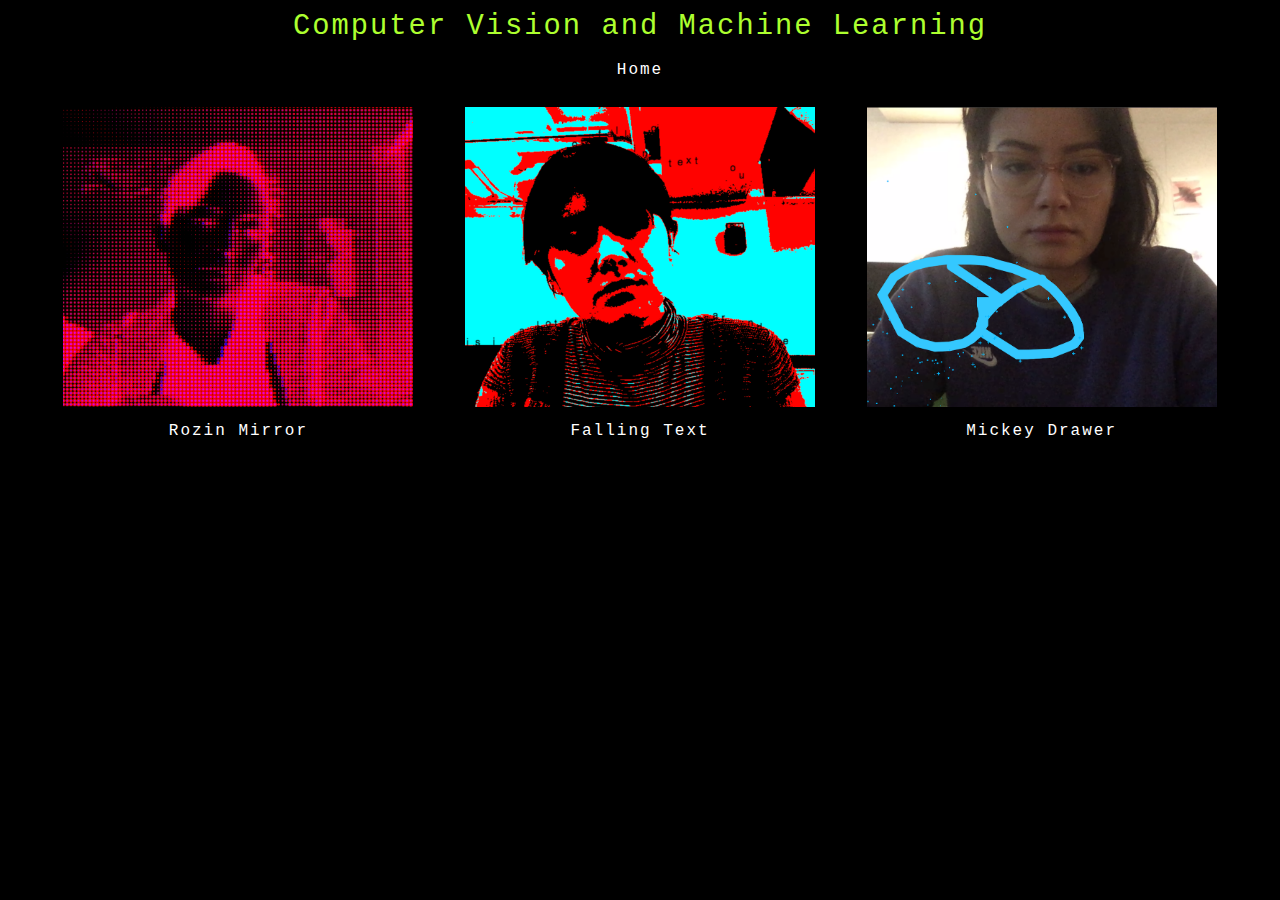
<file: index.html>
<!DOCTYPE html>
<html lang="en">
<head>
    <meta charset="UTF-8">
    <meta name="viewport" content="width=device-width, initial-scale=1.0">
    <link rel="stylesheet" href="docs/css/style.css">
    <meta http-equiv="X-UA-Compatible" content="ie=edge">
    <link href="https://fonts.googleapis.com/css?family=Courier+Prime&display=swap&effect=anaglyph" rel="stylesheet">
    <title>mel's attempts at cvml</title>
</head>
<body>
    <h1>Computer Vision and Machine Learning</h1>
    <nav>
        <ul>
            <li><a href="">Home</a></li>
        </ul>
    </nav>
    <!-- <a href="https://editor.p5js.org/mel-harris/sketches/Y8PfuP64">
        <img src="images/text-rain.png"
    alt="Text Rain Screengrab"
    width="300px"></a> -->
 
    <!-- <p>Falling Text</p> -->

    <div class="entry">
        <a href="docs/code/in_class/day01/01_RozinMirror/scripts/main.js">
            <img src="docs/images/rozinmirror.png" 
            alt="My Project Screengrab">
        </a>
        <figcaption>
            <a href="docs/code/in_class/day02/01_TextRain/scripts/main.js">
            Rozin Mirror</a>
        </figcaption>
    </div>

    <div class="entry">
        <a href="docs/code/in_class/day02/01_TextRain">
            <img src="docs/images/text-rain.png" 
            alt="My Project Screengrab">
        </a>
        <figcaption>
            <a href="docs/code/in_class/day02/01_TextRain/scripts/main.js">
            Falling Text</a>
        </figcaption>
    </div>

    <div class="entry">
        <a href="docs/code/in_class/midterm/index.html">
            <img src="docs/images/disneymouse.png" 
            alt="My Project Screengrab">
        </a>
        <figcaption>
            <a href="docs/code/in_class/midterm/index.html">
            Mickey Drawer</a>
        </figcaption>
    </div>
    

    
</body>
</html>
</file>
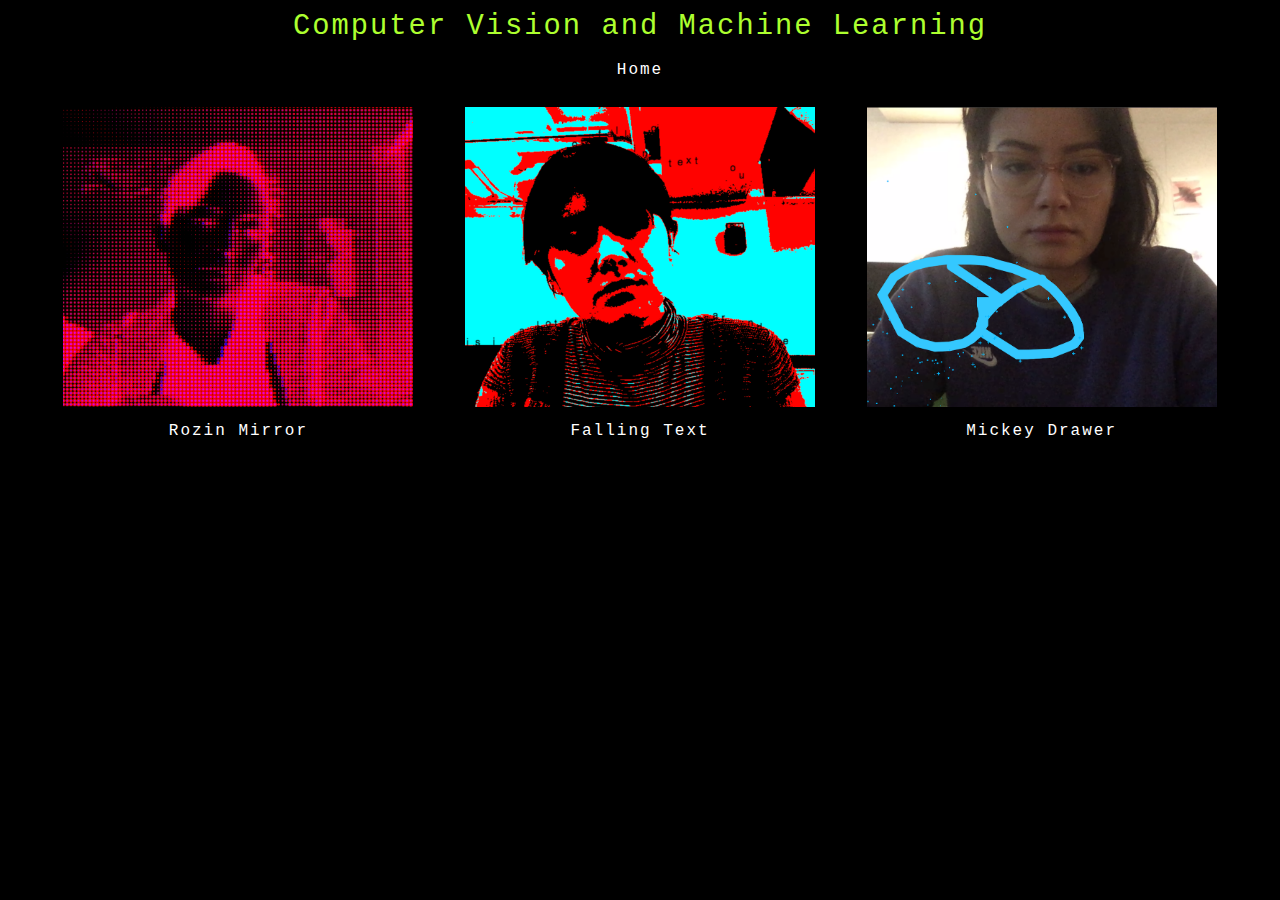
<file: docs/index.html>
<!DOCTYPE html>
<html lang="en">
<head>
    <meta charset="UTF-8">
    <meta name="viewport" content="width=device-width, initial-scale=1.0">
    <link rel="stylesheet" href="css/style.css">
    <meta http-equiv="X-UA-Compatible" content="ie=edge">
    <link href="https://fonts.googleapis.com/css?family=Courier+Prime&display=swap&effect=anaglyph" rel="stylesheet">
    <title>mel's attempts at cvml</title>
</head>
<body>
    <h1>Computer Vision and Machine Learning</h1>
    <nav>
        <ul>
            <li><a href="">Home</a></li>
        </ul>
    </nav>
    <!-- <a href="https://editor.p5js.org/mel-harris/sketches/Y8PfuP64">
        <img src="images/text-rain.png"
    alt="Text Rain Screengrab"
    width="300px"></a> -->
 
    <!-- <p>Falling Text</p> -->

    <div class="entry">
        <a href="code/in_class/day01/01_RozinMirror/scripts/main.js">
            <img src="images/rozinmirror.png" 
            alt="My Project Screengrab">
        </a>
        <figcaption>
            <a href="code/in_class/day02/01_TextRain/scripts/main.js">
            Rozin Mirror</a>
        </figcaption>
    </div>

    <div class="entry">
        <a href="code/in_class/day02/01_TextRain">
            <img src="images/text-rain.png" 
            alt="My Project Screengrab">
        </a>
        <figcaption>
            <a href="code/in_class/day02/01_TextRain/scripts/main.js">
            Falling Text</a>
        </figcaption>
    </div>

    <div class="entry">
        <a href="code/in_class/midterm/index.html">
            <img src="images/disneymouse.png" 
            alt="My Project Screengrab">
        </a>
        <figcaption>
            <a href="code/in_class/midterm/index.html">
            Mickey Drawer</a>
        </figcaption>
    </div>
    

    
</body>
</html>
</file>
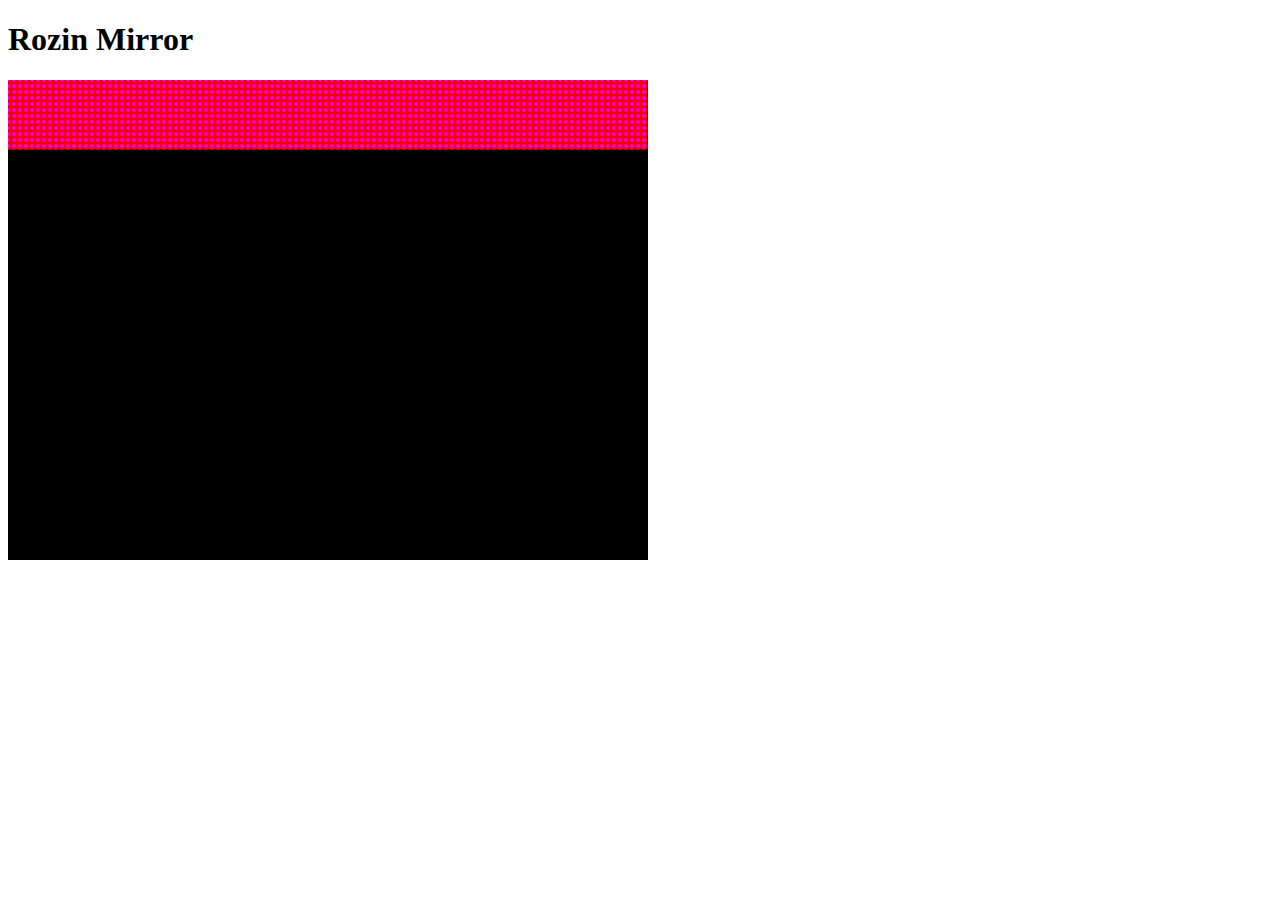
<file: docs/code/in_class/day01/01_RozinMirror/index.html>
<!DOCTYPE html>
<html lang="en">
<head>
    <meta charset="UTF-8">
    <meta name="viewport" content="width=device-width, initial-scale=1.0">
    <meta http-equiv="X-UA-Compatible" content="ie=edge">
    <script src="../../../../libs/p5/p5.min.js"></script>
    <title>01_RozinMirror</title>
</head>
<body>
    <h1>Rozin Mirror</h1>


    <div id="sketch"></div>

    <script src="./scripts/main.js"></script>

    


</body>
</html>
</file>
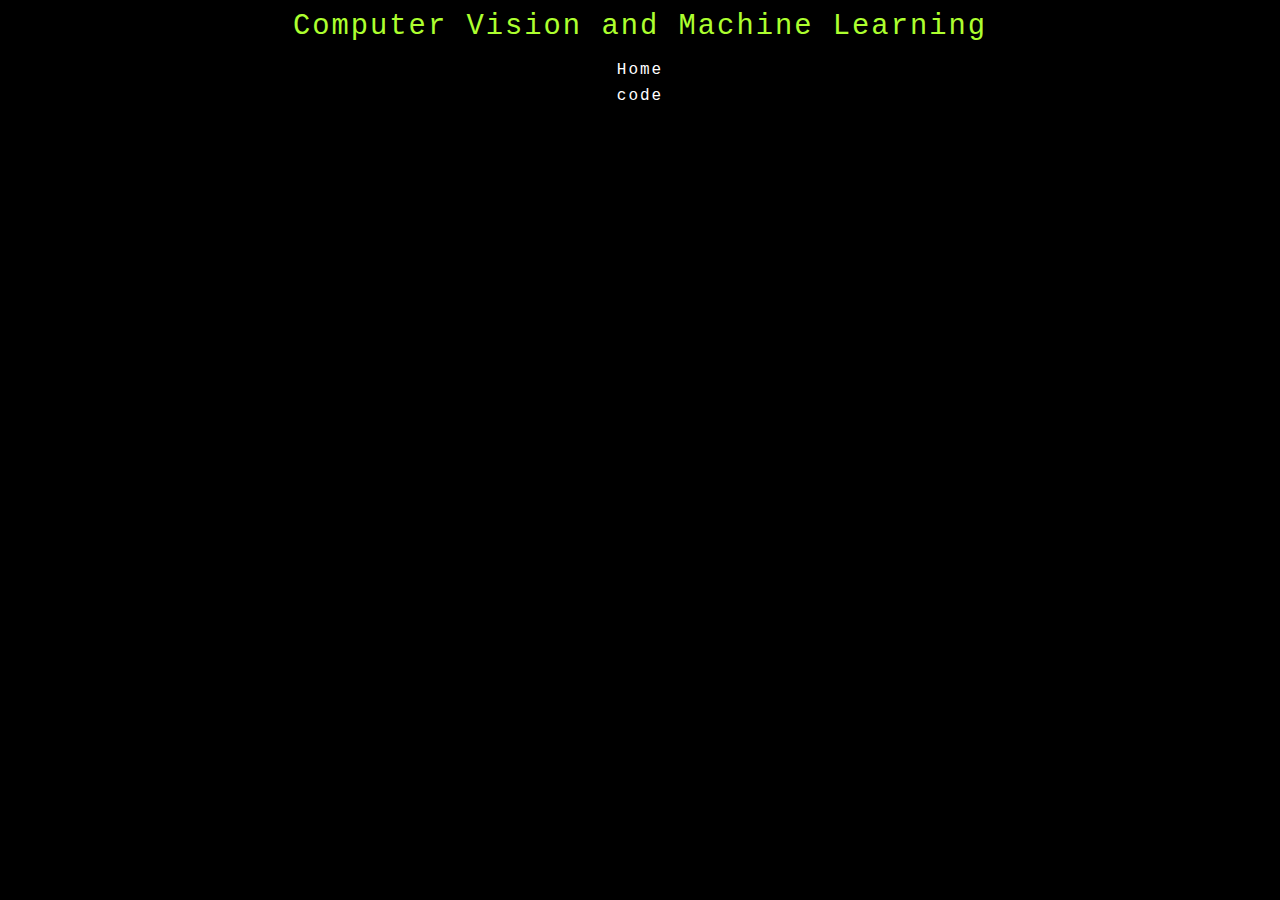
<file: docs/code/in_class/day02/01_TextRain/index.html>
<!DOCTYPE html>
<html lang="en">
<head>
    <meta charset="UTF-8">
    <meta name="viewport" content="width=device-width, initial-scale=1.0">
    <link rel="stylesheet" href="../../../../css/style.css">
    <meta http-equiv="X-UA-Compatible" content="ie=edge">
    <script src="../../../../libs/p5/p5.min.js"></script>
    <title>01_RozinMirror</title>
</head>

<body>
    <h1>Computer Vision and Machine Learning</h1>
    <nav>
        <ul>
            <li><a href="">Home</a></li>
        </ul>
    </nav>


    <div id="sketch"></div>

    <script src="scripts/main.js"></script>


    
<p>
    <a href="code/in_class/day02/01_TextRain/scripts/main.js">
    code</a>
</p> 


    


</body>
</html>
</file>
<file: docs/css/style.css>
/* @media only screen 
  and (min-device-width: 320px) 
  and (max-device-width: 667px) 
  and (-webkit-min-device-pixel-ratio: 2)  { */

* {
    /* padding: 10px 2px 2px 2px; */
    margin: auto;
    width: max-content;
    color: greenyellow;
    letter-spacing: 2px;
    font-weight: lighter
}
/* font-family: 'Rubik Mono One', ;
font-family: 'Montserrat', ; */
body {
   
    background-color: black;
    align-content: center;
    font-family: "Courier New", Courier, monospace;
}

header {

    margin: 15px 0;
    font-family: "Courier New", Courier, monospace;
    color: white;
    


}

h1 {
    
    font-size: 1.8em;
    margin-top: 10px;
    
    align-content: center;
    font-family: "Courier New", Courier, monospace;
    
}

h1::before {
   
    font-size: 10px;
    font-family: "Courier New", Courier, monospace;   
    color: white;
    padding: 0px 2px 3px 0px;

}
ul {
    padding:8px;
    margin: 0 auto;
    width: max-content;
}

li {
    
    display: inline-block;
    list-style: none;
    margin: 0 10px;
}

a {
    
    color: white;
    text-decoration: none;
}

a:hover {
    color: lightblue;
}

figcaption {
    margin: 10px auto;
    width: max-content;
    color: white;
}

h2 {
    font-size: 1.4em;

}

h1, h2 {
    text-align: center;
    margin: 10px auto;
}

.entry {
    display: inline-block;
    width: 350px;
    max-width: 98%;
    min-width: 300px;
    height: 280px;
    height: auto;
    margin: 20px;
    text-align: center;
}

.entry > a > img {

    object-fit: cover;
    width: 100%;
    height: 300px;
    transition-duration: .25s;
}

.entry > a > img:hover{
    transform: scale(1.02);
}

.center {
    position: absolute;
    width: 50%;
    min-width: 360px;
    top: 50%;
    left: 50%;
    transform: translate(-50%, -50%);
}




/* } */
</file>
